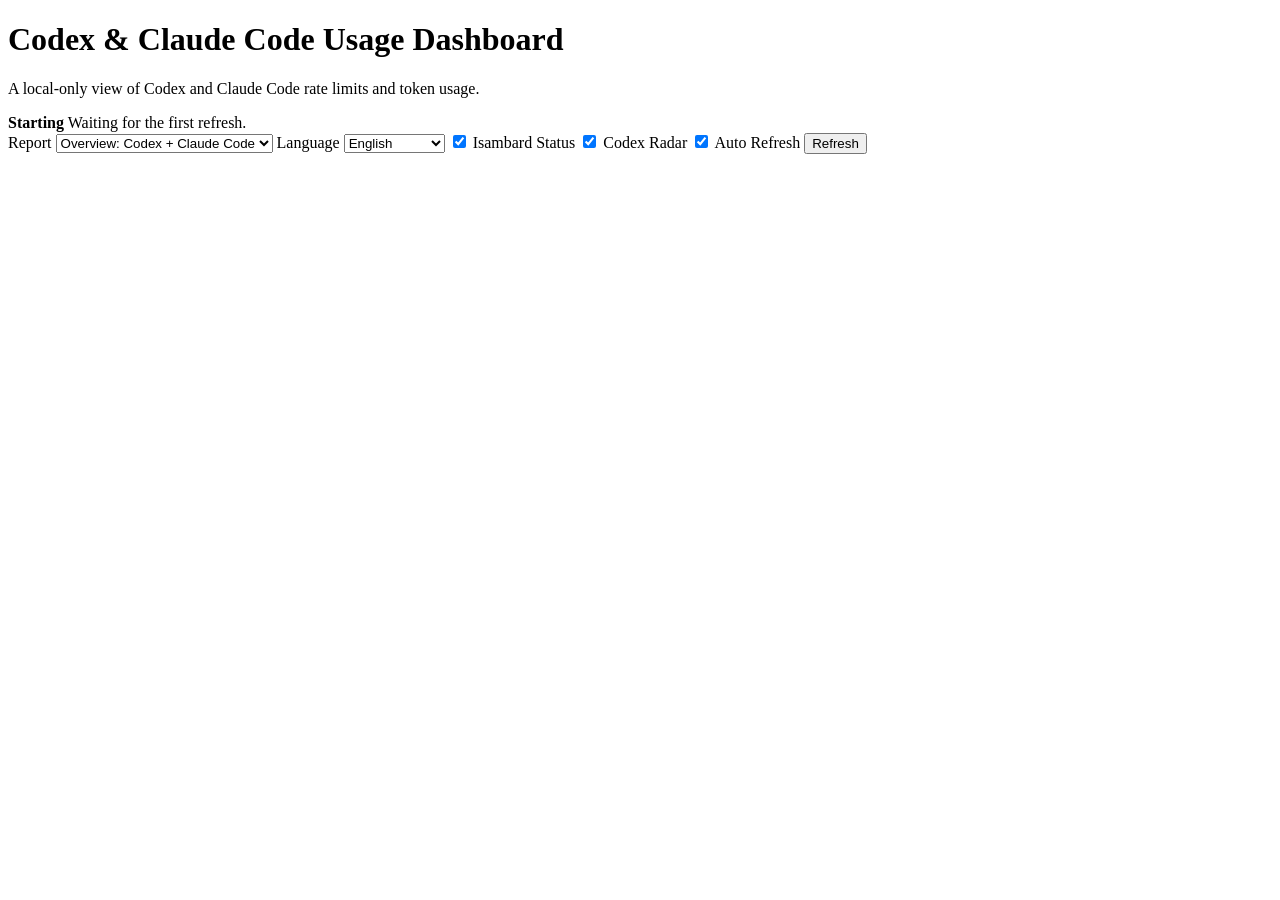
<file: templates/index.html>
<!doctype html>
<html lang="en">
<head>
  <meta charset="utf-8">
  <meta name="viewport" content="width=device-width, initial-scale=1">
  <title>Codex &amp; Claude Code Usage Dashboard</title>
  <style>
__CSS__
</style>
</head>
<body>
  <main class="shell">
    <header>
      <div>
        <h1 data-i18n="appTitle">Codex &amp; Claude Code Usage Dashboard</h1>
        <p class="subtitle" data-i18n="subtitle">A local-only view of Codex and Claude Code rate limits and token usage.</p>
      </div>
      <div class="status" aria-live="polite">
        <strong id="status-title" data-i18n="statusStarting">Starting</strong>
        <span id="status-detail" data-i18n="statusWaiting">Waiting for the first refresh.</span>
      </div>
    </header>

    <div class="toolbar">
      <label class="toolbar-field">
        <span data-i18n="report">Report</span>
        <select id="report">
          <option value="all" data-i18n="reportAll">Overview: Codex + Claude Code</option>
          <option value="codex-usage" data-i18n="reportCodex">Codex Usage</option>
          <option value="claude-usage" data-i18n="reportClaude">Claude Code Usage</option>
          <option value="isambard-status" data-i18n="reportIsambard">Isambard Service Status</option>
        </select>
      </label>
      <label class="toolbar-field">
        <span data-i18n="language">Language</span>
        <select id="language">
          <option value="en">English</option>
          <option value="zh">中文 Chinese</option>
        </select>
      </label>
      <label class="toggle">
        <input id="isambard-enabled" type="checkbox" checked>
        <span>Isambard Status</span>
      </label>
      <label class="toggle">
        <input id="radar-enabled" type="checkbox" checked>
        <span>Codex Radar</span>
      </label>
      <label class="toggle">
        <input id="auto" type="checkbox" checked>
        <span data-i18n="autoRefresh">Auto Refresh</span>
      </label>
      <button id="refresh-now" type="button" data-i18n="refresh">Refresh</button>
    </div>

    <div id="notice" class="notice"></div>
    <div id="sections" class="sections"></div>
  </main>

  <button id="return-to-limits" class="return-to-limits" type="button" hidden>
    <svg width="18" height="18" viewBox="0 0 24 24" fill="none" stroke="currentColor" stroke-width="2" stroke-linecap="round" stroke-linejoin="round" aria-hidden="true">
      <path d="M6 5h12M6 15l6-6 6 6M12 9v11"/>
    </svg>
    <span data-i18n="backToLimits">Back to limits</span>
  </button>

  <script>
__JS__
</script>
</body>
</html>
</file>
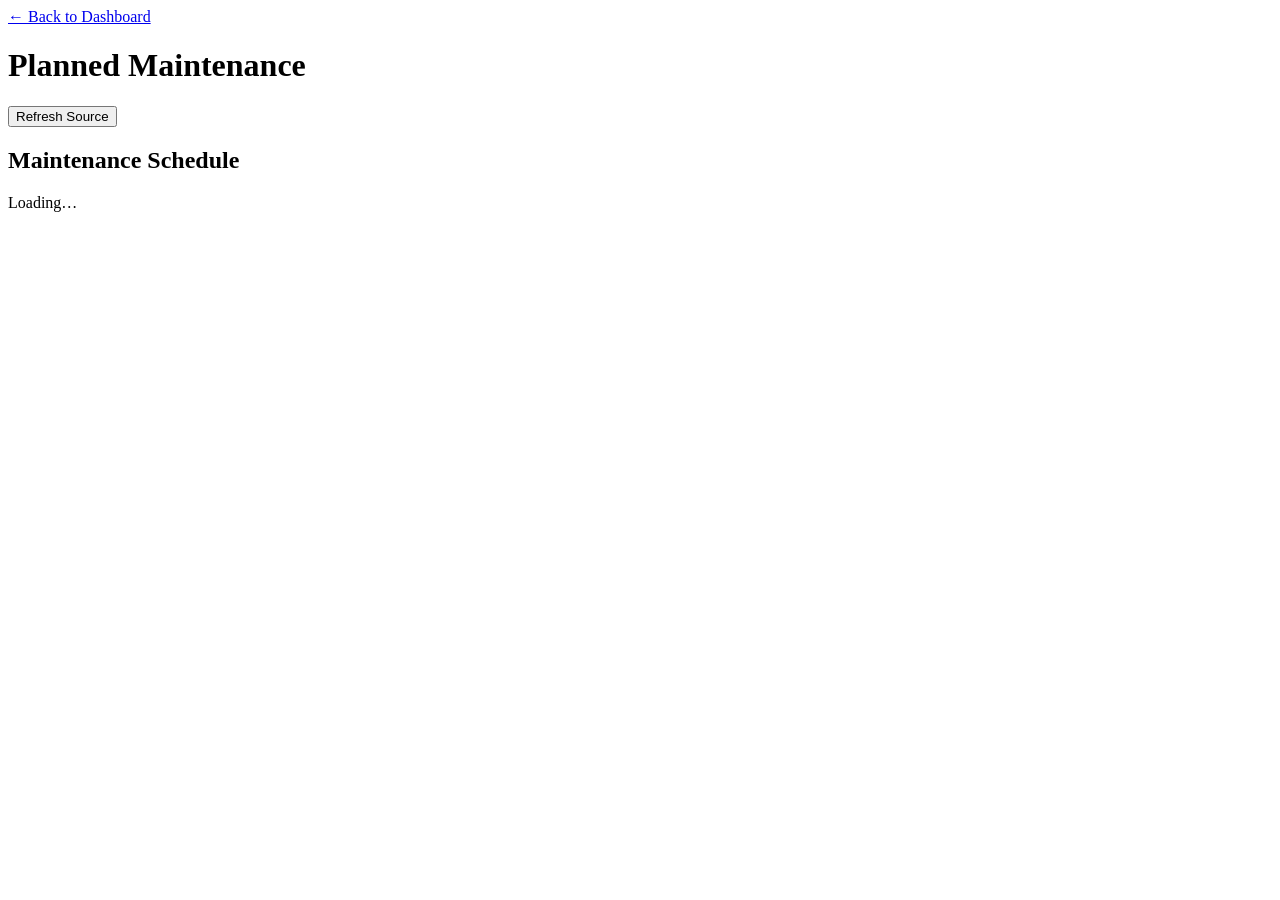
<file: templates/maintenance.html>
<!doctype html>
<html lang="en">
<head>
  <meta charset="utf-8">
  <meta name="viewport" content="width=device-width, initial-scale=1">
  <title>Planned Maintenance · Codex &amp; Claude Code Usage Dashboard</title>
  <style>
__CSS__
</style>
</head>
<body>
  <main class="shell">
    <a class="back" href="/" data-i18n="back">← Back to Dashboard</a>
    <header>
      <div>
        <h1 data-i18n="title">Planned Maintenance</h1>
        <p id="meta" class="meta"></p>
      </div>
      <button id="refresh" type="button" data-i18n="refresh">Refresh Source</button>
    </header>
    <div id="notice" class="notice"></div>
    <section>
      <h2 data-i18n="schedule">Maintenance Schedule</h2>
      <div id="content" class="panel-body"><div class="empty" data-i18n="loading">Loading…</div></div>
    </section>
  </main>
  <script>
__JS__
</script>
</body>
</html>
</file>
